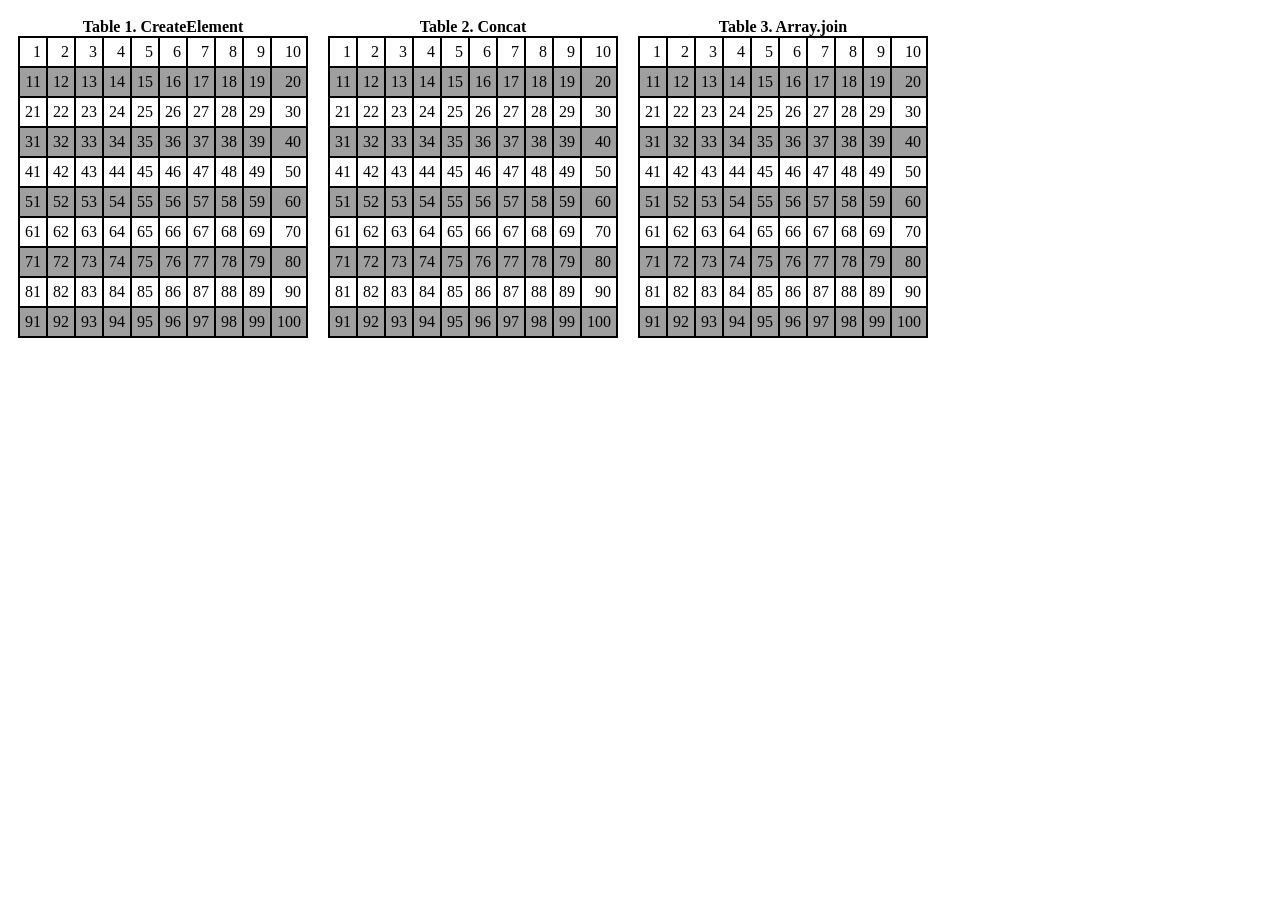
<file: lesson15/html.html>
<!DOCTYPE html>
<html>
<head>
	<title>Lesson 15</title>
	<meta charset="utf-8">
	<link rel="stylesheet" type="text/css" href="css/style.css">
	<script type="text/javascript" src="js/script.js" async></script>
</head>
<body>
	<div id="tb1"></div>
	<div id="tb2"></div>
	<div id="tb3"></div>
</body>
</html>
</file>
<file: lesson15/css/style.css>
div {
	margin: 10px;
	float: left;
	background: #fff;
}
table{
	border-collapse: collapse;
}
td{
	padding: 5px;
	border: 2px solid black;
	text-align: right;
}
tr:nth-child(even) {
	background-color: #9f9f9f;
}
</file>
